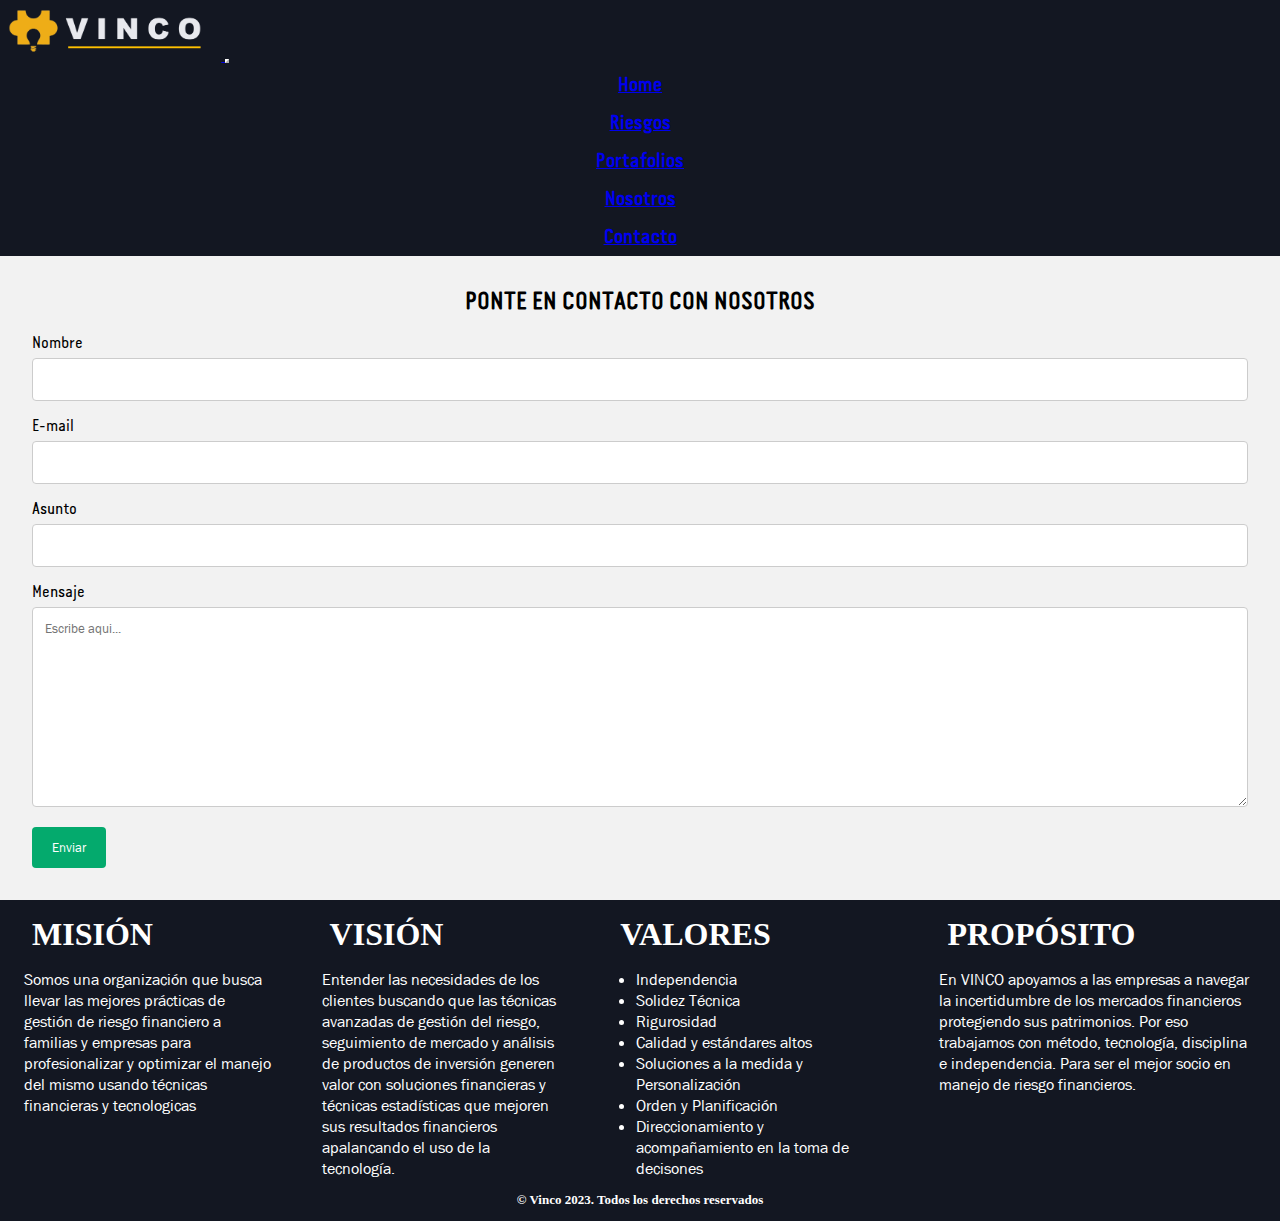
<file: section/contacto.html>
<!DOCTYPE html>
<html lang="en">
<head>
    <meta charset="UTF-8">
    <meta http-equiv="X-UA-Compatible" content="IE=edge">
    <meta name="viewport" content="width=device-width, initial-scale=1.0">
    <link rel="icon" href="../img/favicon.ico" type="image/x-icon">
    <link href="https://cdn.jsdelivr.net/npm/bootstrap@5.0.2/dist/css/bootstrap.min.css" rel="stylesheet" integrity="sha384-EVSTQN3/azprG1Anm3QDgpJLIm9Nao0Yz1ztcQTwFspd3yD65VohhpuuCOmLASjC" crossorigin="anonymous">
    <link rel="stylesheet" href="../styles/estilos.css">
    <title>Vinco Contacto</title>
</head>
<body>

    <nav class="navbar navbar-expand-lg navbar-light">
        <div class="container-fluid">
            <a class="navbar-brand" href="../index.html">
                <img src="../img/logo_horizontal.png" alt="pieza-bombilla" class="logo-nav">
            </a>
            <button class="navbar-toggler custom-toggler" type="button" data-bs-toggle="collapse" data-bs-target="#navbarNav"
                aria-controls="navbarNav" aria-expanded="false" aria-label="Toggle navigation">
                <span class="navbar-toggler-icon"></span>
            </button>
            <div class="collapse navbar-collapse " id="navbarNav">
                <ul class="navbar-nav">
                    <li class="nav-item">
                        <a class="nav-link text-white" aria-current="page" href="../index.html">Home</a>
                    </li>
                    <li class="nav-item">
                        <a class="nav-link text-white" href="riesgos.html">Riesgos</a>
                    </li>
                    <li class="nav-item">
                        <a class="nav-link text-white" href="portafolios.html">Portafolios</a>
                    </li>
                    <li class="nav-item">
                        <a class="nav-link text-white" href="nosotros.html" tabindex="-1" aria-disabled="true">Nosotros</a>
                    </li>
                    <li class="nav-item">
                        <a class="nav-link text-white" href="contacto.html" tabindex="-1" aria-disabled="true">Contacto</a>
                    </li>
                </ul>
            </div>
        </div>
    </nav>

    <div class="container">
        <h2>ponte en contacto con nosotros</h2>
        <br>
        <form>
            <label>Nombre</label>
            <input type="text">

            <label>E-mail</label>
            <input type="text">

            <label>Asunto</label>
            <input type="text">

            <label>Mensaje</label>
            <textarea placeholder="Escribe aqui..." style="height:200px"></textarea>

            <input type="submit" value="Enviar">

        </form>
    </div>

    <footer class="footer">
        <div class="mision">
            <h2>MISIÓN</h2>
            <p>Somos una organización que busca llevar las mejores prácticas de gestión de riesgo financiero a familias y empresas para profesionalizar y optimizar el manejo del mismo usando técnicas financieras y tecnologicas</p>
        </div>
        <div class="vision">
            <h2>VISIÓN</h2>
            <p>Entender las necesidades de los clientes buscando que las técnicas avanzadas de gestión del riesgo, seguimiento de mercado y análisis de productos de inversión generen valor con soluciones financieras y técnicas estadísticas que mejoren sus resultados financieros apalancando el uso de la tecnología.</p>
        </div>
        <div class="valores">
            <h2>VALORES</h2>
            <ul>
                <li>Independencia</li>
                <li>Solidez Técnica</li>
                <li>Rigurosidad</li>
                <li>Calidad y estándares altos</li>
                <li>Soluciones a la medida y Personalización</li>
                <li>Orden y Planificación</li>
                <li>Direccionamiento y acompañamiento en la toma de decisones</li>
            </ul>
        </div>
        <div class="proposito">
            <h2>PROPÓSITO</h2>
            <p>En VINCO apoyamos a las empresas a navegar la incertidumbre de los mercados financieros protegiendo sus patrimonios.
            Por eso trabajamos con método, tecnología, disciplina e independencia.
            Para ser el mejor socio en manejo de riesgo financieros.
            </p>
        </div>
        <h3 class="derechos">© Vinco 2023. Todos los derechos reservados</h3>
    </footer>

</body>
<script src="https://cdn.jsdelivr.net/npm/bootstrap@5.0.2/dist/js/bootstrap.bundle.min.js" integrity="sha384-MrcW6ZMFYlzcLA8Nl+NtUVF0sA7MsXsP1UyJoMp4YLEuNSfAP+JcXn/tWtIaxVXM" crossorigin="anonymous"></script>
</html>
</file>
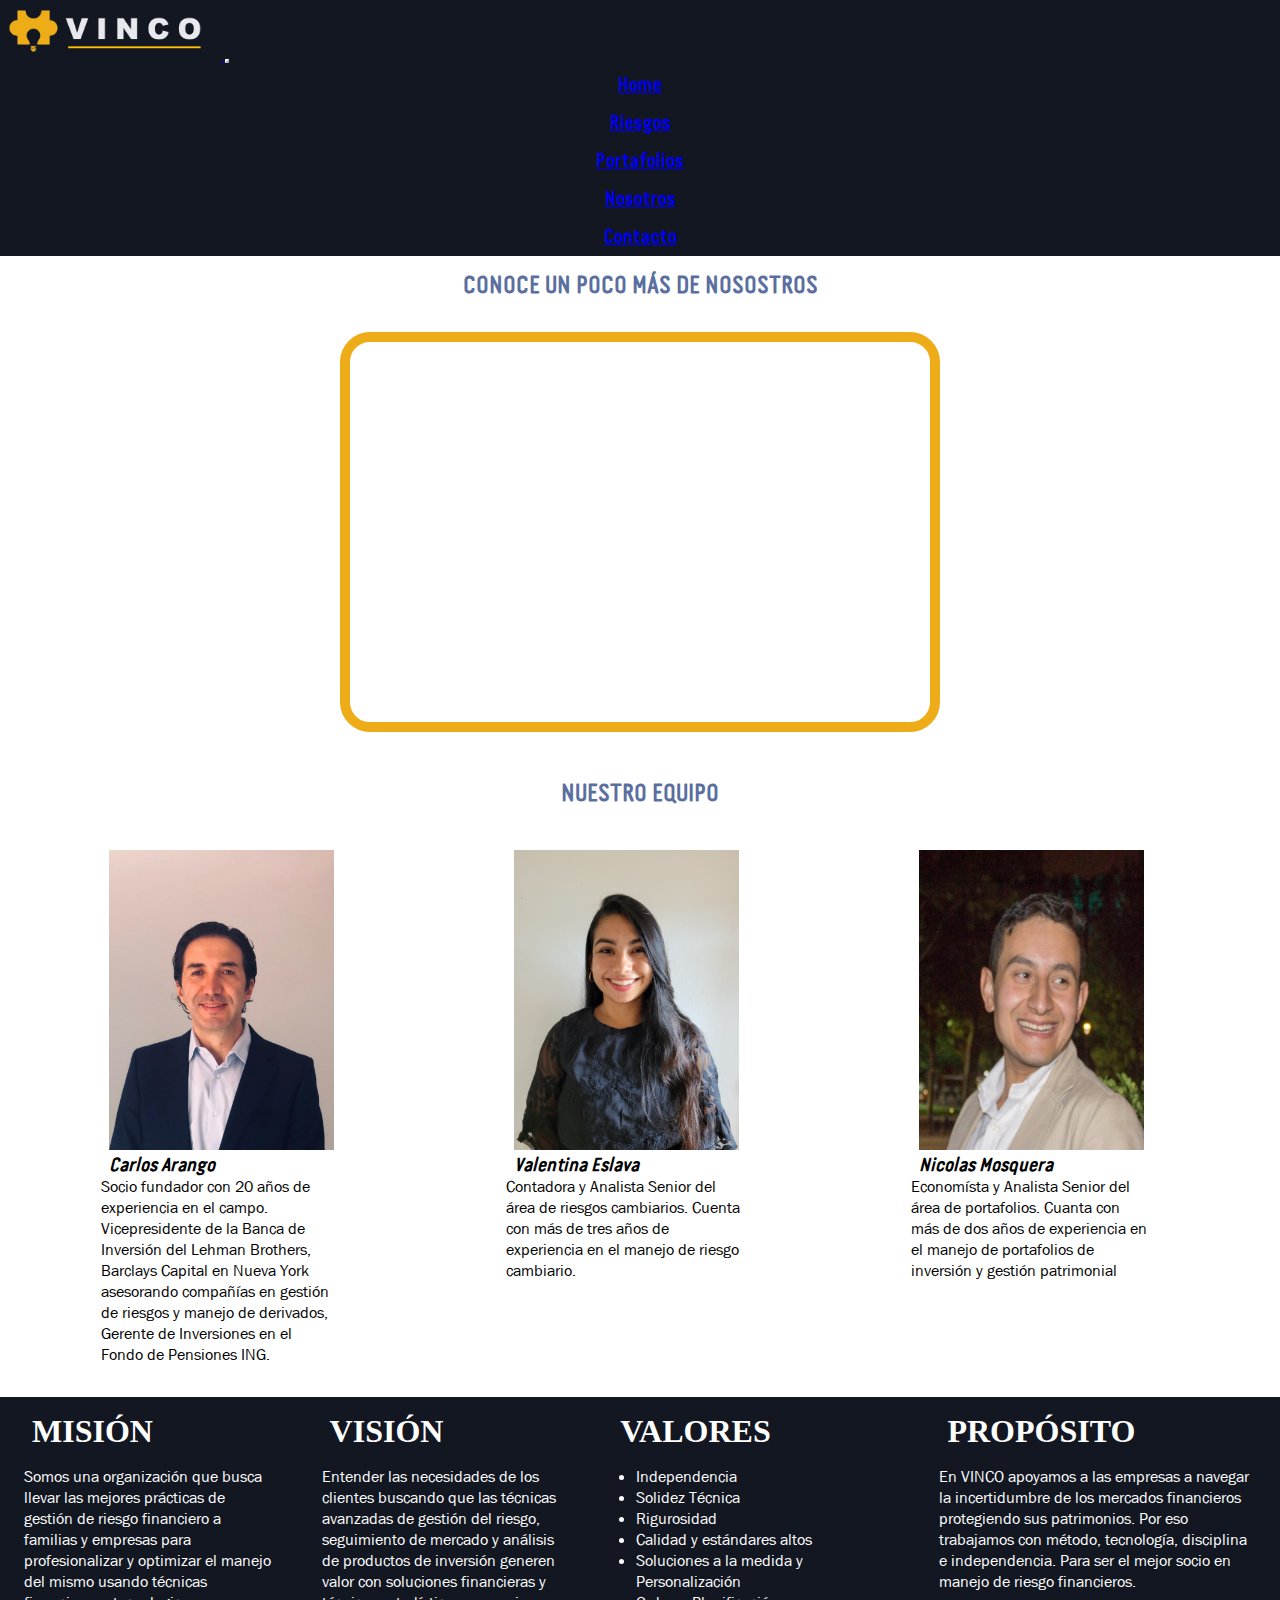
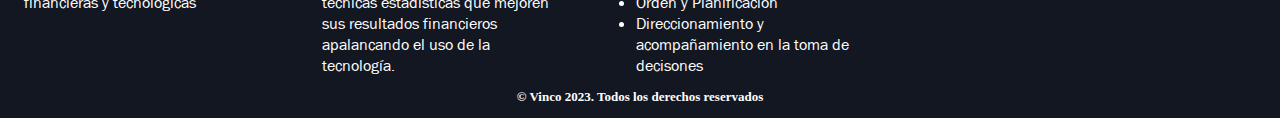
<file: section/nosotros.html>
<!DOCTYPE html>
<html lang="en">
<head>
    <meta charset="UTF-8">
    <meta http-equiv="X-UA-Compatible" content="IE=edge">
    <meta name="viewport" content="width=device-width, initial-scale=1.0">
    <link rel="icon" href="../img/favicon.ico" type="image/x-icon">
    <link href="https://cdn.jsdelivr.net/npm/bootstrap@5.0.2/dist/css/bootstrap.min.css" rel="stylesheet" integrity="sha384-EVSTQN3/azprG1Anm3QDgpJLIm9Nao0Yz1ztcQTwFspd3yD65VohhpuuCOmLASjC" crossorigin="anonymous">
    <link rel="stylesheet" href="../styles/estilos.css">
    <title>Vinco Nosotros</title>
</head>
<body>

    <nav class="navbar navbar-expand-lg navbar-light">
        <div class="container-fluid">
            <a class="navbar-brand" href="../index.html">
                <img src="../img/logo_horizontal.png" alt="pieza-bombilla" class="logo-nav">
            </a>
            <button class="navbar-toggler custom-toggler" type="button" data-bs-toggle="collapse" data-bs-target="#navbarNav"
                aria-controls="navbarNav" aria-expanded="false" aria-label="Toggle navigation">
                <span class="navbar-toggler-icon"></span>
            </button>
            <div class="collapse navbar-collapse " id="navbarNav">
                <ul class="navbar-nav">
                    <li class="nav-item">
                        <a class="nav-link text-white" aria-current="page" href="../index.html">Home</a>
                    </li>
                    <li class="nav-item">
                        <a class="nav-link text-white" href="riesgos.html">Riesgos</a>
                    </li>
                    <li class="nav-item">
                        <a class="nav-link text-white" href="portafolios.html">Portafolios</a>
                    </li>
                    <li class="nav-item">
                        <a class="nav-link text-white" href="nosotros.html" tabindex="-1" aria-disabled="true">Nosotros</a>
                    </li>
                    <li class="nav-item">
                        <a class="nav-link text-white" href="contacto.html" tabindex="-1" aria-disabled="true">Contacto</a>
                    </li>
                </ul>
            </div>
        </div>
    </nav>

    <section class="grid-risk">
        <h2>Conoce un poco más de nosostros</h2>
        <div class="container-nosotros">
            <iframe class="video_nosotros" src="https://www.youtube.com/embed/XURU1TGOG_Q" title="YouTube video player" frameborder="0" allow="accelerometer; autoplay; clipboard-write; encrypted-media; gyroscope; picture-in-picture" allowfullscreen></iframe>
        </div>

        <div class="">
            <h2>nuestro equipo</h2>
            <div class="equipo">
                <div class="miembro">
                    <img src="../img/foto caz webinars.jpg" alt="Foto Carlos" class="foto-equipo">
                    <h3>Carlos Arango</h3>
                    <p>Socio fundador con 20 años de experiencia en el campo. 
                        Vicepresidente de la Banca de Inversión del Lehman Brothers, Barclays Capital en Nueva York asesorando compañías en gestión de riesgos y manejo de derivados, Gerente de Inversiones en el Fondo de Pensiones ING.</p>
                </div>
                <div class="miembro">
                    <img src="../img/foto_valentina.jpg" alt="Foto Valentina" class="foto-equipo">
                    <h3>Valentina Eslava</h3>
                    <p>Contadora y Analista Senior del área de riesgos cambiarios. Cuenta con más de tres años de experiencia en el manejo de riesgo cambiario.</p>
                </div>
                <div class="miembro">
                    <img src="../img/foto_nicolas.png" alt="Foto Nicolas" class="foto-equipo">
                    <h3>Nicolas Mosquera</h3>
                    <p>Economísta y Analista Senior del área de portafolios. Cuanta con más de dos años de experiencia en el manejo de portafolios de inversión y gestión patrimonial</p>
                </div>
            </div>
        </div>
    </section>

    <footer class="footer">
        <div class="mision">
            <h2>MISIÓN</h2>
            <p>Somos una organización que busca llevar las mejores prácticas de gestión de riesgo financiero a familias y empresas para profesionalizar y optimizar el manejo del mismo usando técnicas financieras y tecnologicas</p>
        </div>
        <div class="vision">
            <h2>VISIÓN</h2>
            <p>Entender las necesidades de los clientes buscando que las técnicas avanzadas de gestión del riesgo, seguimiento de mercado y análisis de productos de inversión generen valor con soluciones financieras y técnicas estadísticas que mejoren sus resultados financieros apalancando el uso de la tecnología.</p>
        </div>
        <div class="valores">
            <h2>VALORES</h2>
            <ul>
                <li>Independencia</li>
                <li>Solidez Técnica</li>
                <li>Rigurosidad</li>
                <li>Calidad y estándares altos</li>
                <li>Soluciones a la medida y Personalización</li>
                <li>Orden y Planificación</li>
                <li>Direccionamiento y acompañamiento en la toma de decisones</li>
            </ul>
        </div>
        <div class="proposito">
            <h2>PROPÓSITO</h2>
            <p>En VINCO apoyamos a las empresas a navegar la incertidumbre de los mercados financieros protegiendo sus patrimonios.
            Por eso trabajamos con método, tecnología, disciplina e independencia.
            Para ser el mejor socio en manejo de riesgo financieros.
            </p>
        </div>
        <h3 class="derechos">© Vinco 2023. Todos los derechos reservados</h3>
    </footer>

</body>
<script src="https://cdn.jsdelivr.net/npm/bootstrap@5.0.2/dist/js/bootstrap.bundle.min.js" integrity="sha384-MrcW6ZMFYlzcLA8Nl+NtUVF0sA7MsXsP1UyJoMp4YLEuNSfAP+JcXn/tWtIaxVXM" crossorigin="anonymous"></script>
</html>
</file>
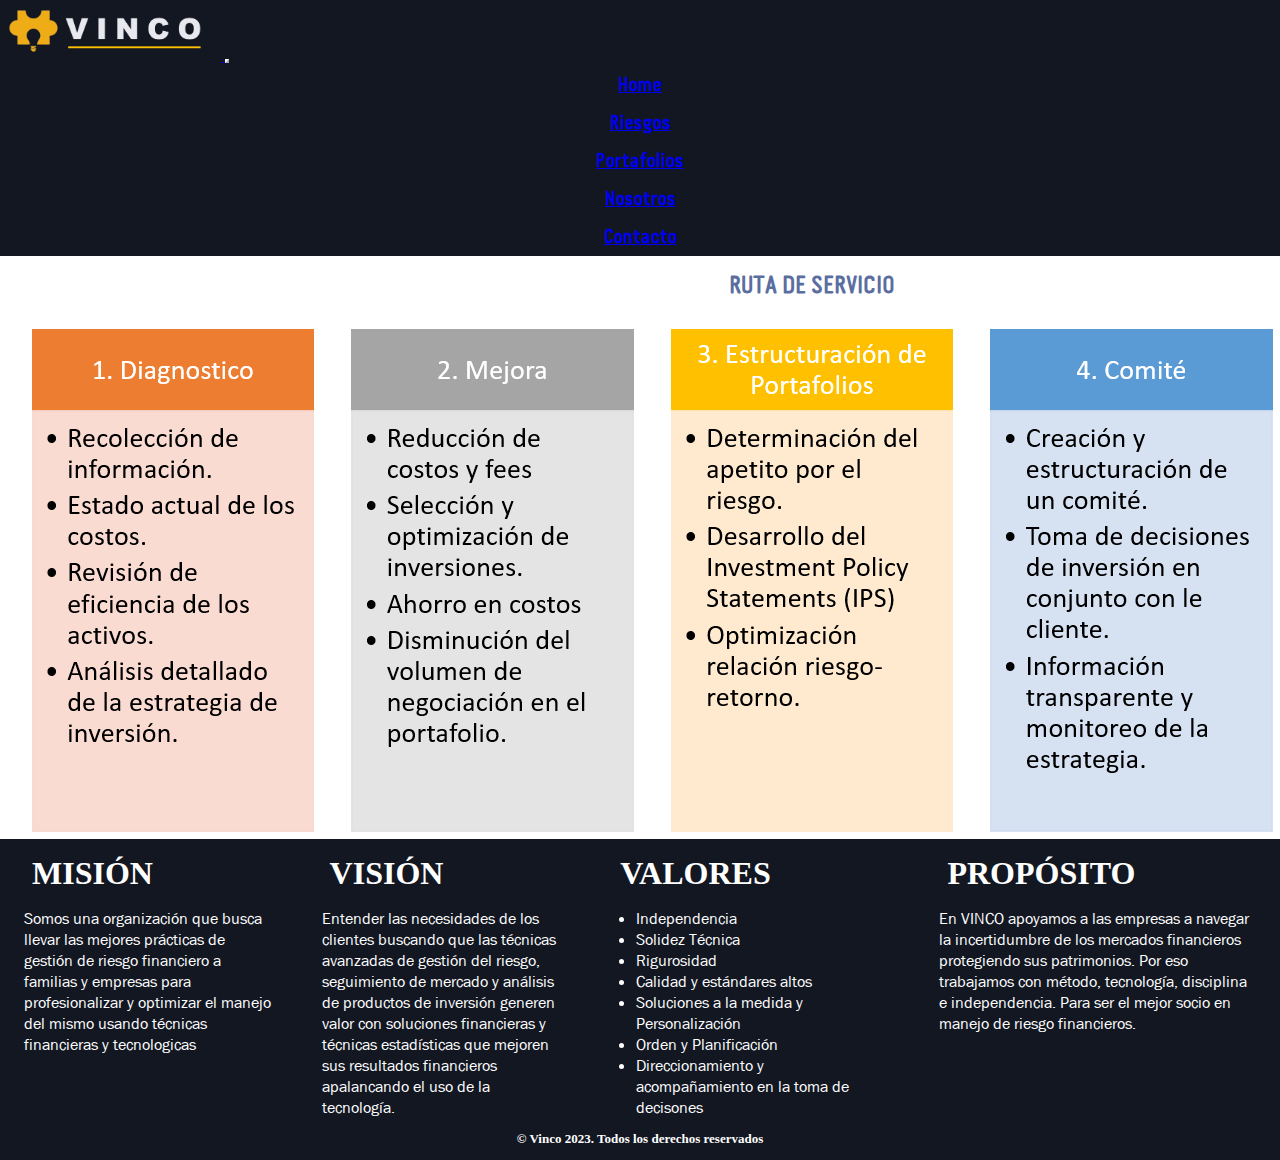
<file: section/portafolios.html>
<!DOCTYPE html>
<html lang="en">
<head>
    <meta charset="UTF-8">
    <meta http-equiv="X-UA-Compatible" content="IE=edge">
    <meta name="viewport" content="width=device-width, initial-scale=1.0">
    <meta name="keywords" content="portafolio de inversión, rentabilidad, sharpe, volatilidad, optimización, inversiones, ETF, acciones">
    <meta name="description" content="Diagnosticamos sus inversiones y ayudamos instaurando una política que lo proteja del error humano y consolide un portafolio diversificado">
    <link rel="icon" href="../img/favicon.ico" type="image/x-icon">
    <link href="https://cdn.jsdelivr.net/npm/bootstrap@5.0.2/dist/css/bootstrap.min.css" rel="stylesheet" integrity="sha384-EVSTQN3/azprG1Anm3QDgpJLIm9Nao0Yz1ztcQTwFspd3yD65VohhpuuCOmLASjC" crossorigin="anonymous">
    <link rel="stylesheet" href="../styles/estilos.css">
    <title>Vinco Portafolios</title>
</head>
<body>

    <nav class="navbar navbar-expand-lg navbar-light">
        <div class="container-fluid">
            <a class="navbar-brand" href="../index.html">
                <img src="../img/logo_horizontal.png" alt="pieza-bombilla" class="logo-nav">
            </a>
            <button class="navbar-toggler custom-toggler" type="button" data-bs-toggle="collapse" data-bs-target="#navbarNav"
                aria-controls="navbarNav" aria-expanded="false" aria-label="Toggle navigation">
                <span class="navbar-toggler-icon"></span>
            </button>
            <div class="collapse navbar-collapse " id="navbarNav">
                <ul class="navbar-nav">
                    <li class="nav-item">
                        <a class="nav-link text-white" aria-current="page" href="../index.html">Home</a>
                    </li>
                    <li class="nav-item">
                        <a class="nav-link text-white" href="riesgos.html">Riesgos</a>
                    </li>
                    <li class="nav-item">
                        <a class="nav-link text-white" href="portafolios.html">Portafolios</a>
                    </li>
                    <li class="nav-item">
                        <a class="nav-link text-white" href="nosotros.html" tabindex="-1" aria-disabled="true">Nosotros</a>
                    </li>
                    <li class="nav-item">
                        <a class="nav-link text-white" href="contacto.html" tabindex="-1" aria-disabled="true">Contacto</a>
                    </li>
                </ul>
            </div>
        </div>
    </nav>

    <section class="grid-risk">
        <h2>Ruta de Servicio</h2>
            <img src="../img/proceso_portafolios.png" class="d-block w-100" alt="ruta servicio portafolios">
    </section>

    <footer class="footer">
        <div class="mision">
            <h2>MISIÓN</h2>
            <p>Somos una organización que busca llevar las mejores prácticas de gestión de riesgo financiero a familias y empresas para profesionalizar y optimizar el manejo del mismo usando técnicas financieras y tecnologicas</p>
        </div>
        <div class="vision">
            <h2>VISIÓN</h2>
            <p>Entender las necesidades de los clientes buscando que las técnicas avanzadas de gestión del riesgo, seguimiento de mercado y análisis de productos de inversión generen valor con soluciones financieras y técnicas estadísticas que mejoren sus resultados financieros apalancando el uso de la tecnología.</p>
        </div>
        <div class="valores">
            <h2>VALORES</h2>
            <ul>
                <li>Independencia</li>
                <li>Solidez Técnica</li>
                <li>Rigurosidad</li>
                <li>Calidad y estándares altos</li>
                <li>Soluciones a la medida y Personalización</li>
                <li>Orden y Planificación</li>
                <li>Direccionamiento y acompañamiento en la toma de decisones</li>
            </ul>
        </div>
        <div class="proposito">
            <h2>PROPÓSITO</h2>
            <p>En VINCO apoyamos a las empresas a navegar la incertidumbre de los mercados financieros protegiendo sus patrimonios.
            Por eso trabajamos con método, tecnología, disciplina e independencia.
            Para ser el mejor socio en manejo de riesgo financieros.
            </p>
        </div>
        <h3 class="derechos">© Vinco 2023. Todos los derechos reservados</h3>
    </footer>
</body>
<script src="https://cdn.jsdelivr.net/npm/bootstrap@5.0.2/dist/js/bootstrap.bundle.min.js" integrity="sha384-MrcW6ZMFYlzcLA8Nl+NtUVF0sA7MsXsP1UyJoMp4YLEuNSfAP+JcXn/tWtIaxVXM" crossorigin="anonymous"></script>
</html>
</file>
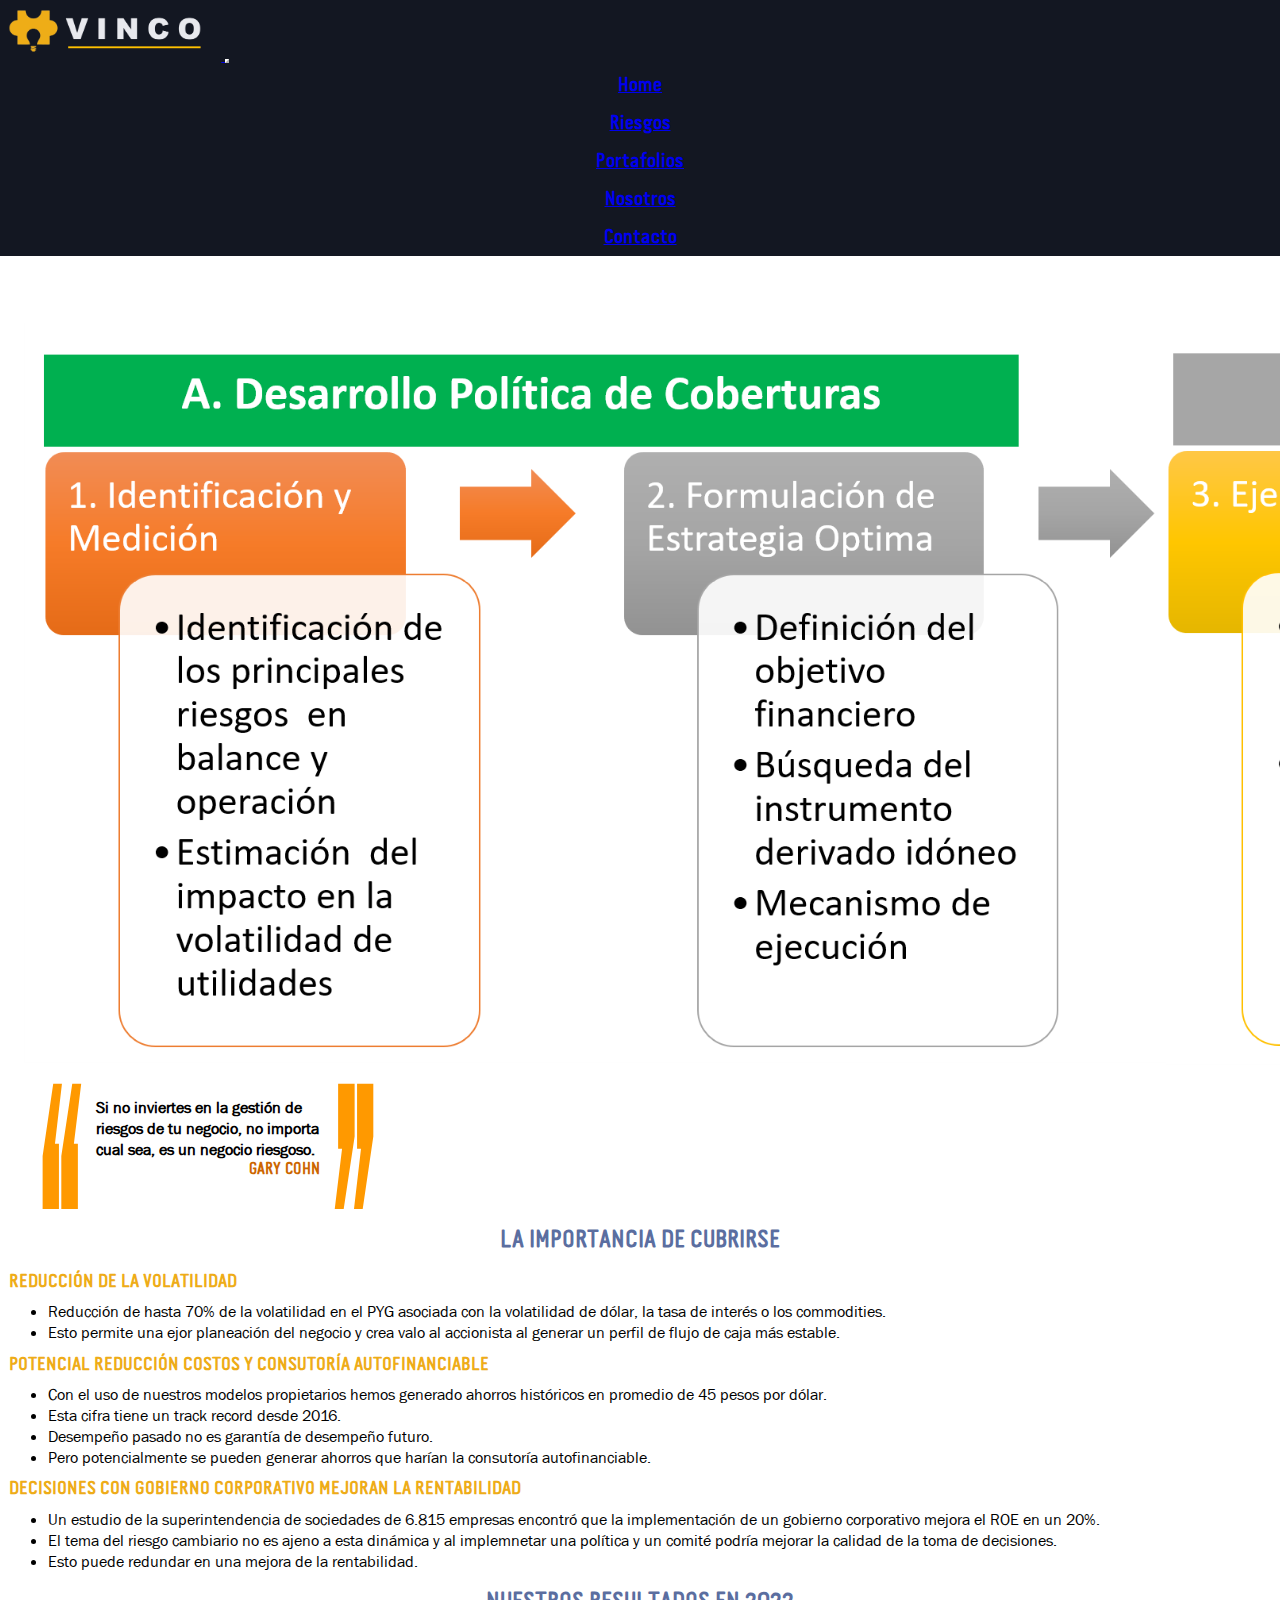
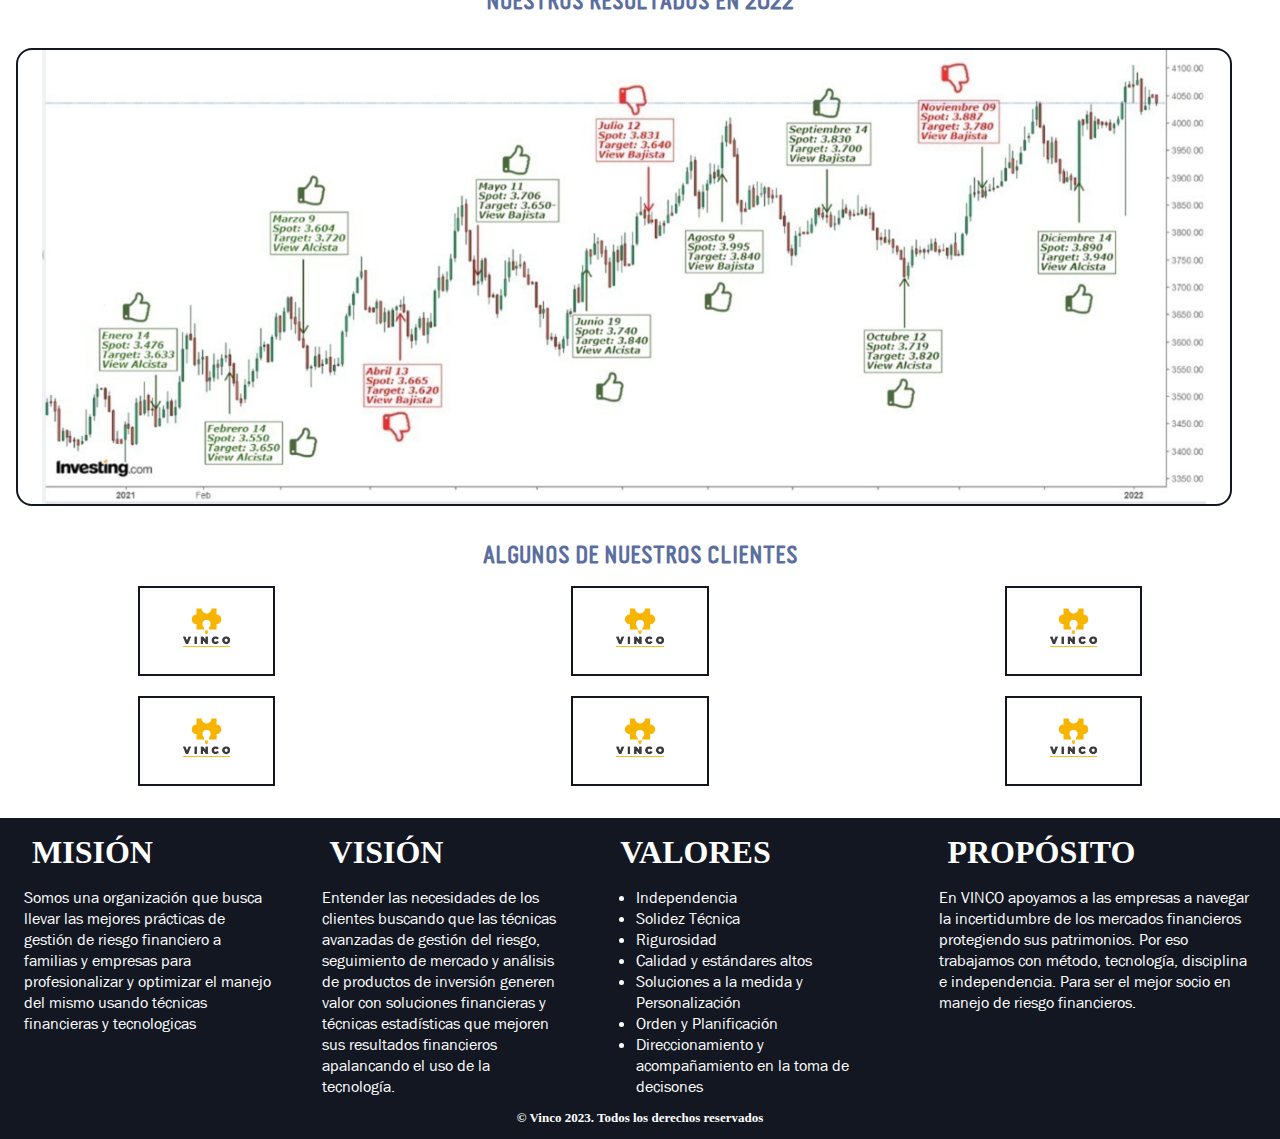
<file: section/riesgos.html>
<!DOCTYPE html>
<html lang="en">
<head>
    <meta charset="UTF-8">
    <meta http-equiv="X-UA-Compatible" content="IE=edge">
    <meta name="viewport" content="width=device-width, initial-scale=1.0">
    <meta name="keywords" content="riesgo cambiario, peso, dolar, euro, yen, riesgo financiero, commodities, forex, divisas, exchange">
    <meta name="description" content="Una política de riesgos y una estrategia de cobertura es la clave para gestionar el riesgo cambiario. Le ayudamos definirlas y ejecutarlas">
    <link rel="icon" href="../img/favicon.ico" type="image/x-icon">
    <link href="https://cdn.jsdelivr.net/npm/bootstrap@5.0.2/dist/css/bootstrap.min.css" rel="stylesheet" integrity="sha384-EVSTQN3/azprG1Anm3QDgpJLIm9Nao0Yz1ztcQTwFspd3yD65VohhpuuCOmLASjC" crossorigin="anonymous">
    <link rel="stylesheet" href="../styles/estilos.css">
    <title>Vinco Riesgo Cambiario</title>
</head>
<body>

    <nav class="navbar navbar-expand-lg navbar-light">
        <div class="container-fluid">
            <a class="navbar-brand" href="../index.html">
                <img src="../img/logo_horizontal.png" alt="pieza-bombilla" class="logo-nav">
            </a>
            <button class="navbar-toggler custom-toggler" type="button" data-bs-toggle="collapse" data-bs-target="#navbarNav"
                aria-controls="navbarNav" aria-expanded="false" aria-label="Toggle navigation">
                <span class="navbar-toggler-icon"></span>
            </button>
            <div class="collapse navbar-collapse " id="navbarNav">
                <ul class="navbar-nav">
                    <li class="nav-item">
                        <a class="nav-link text-white" aria-current="page" href="../index.html">Home</a>
                    </li>
                    <li class="nav-item">
                        <a class="nav-link text-white" href="riesgos.html">Riesgos</a>
                    </li>
                    <li class="nav-item">
                        <a class="nav-link text-white" href="portafolios.html">Portafolios</a>
                    </li>
                    <li class="nav-item">
                        <a class="nav-link text-white" href="nosotros.html" tabindex="-1" aria-disabled="true">Nosotros</a>
                    </li>
                    <li class="nav-item">
                        <a class="nav-link text-white" href="contacto.html" tabindex="-1" aria-disabled="true">Contacto</a>
                    </li>
                </ul>
            </div>
        </div>
    </nav>

    <section class="grid-risk">
        <h2>Ruta de Servicio</h2>
            <img src="../img/proceso_riesgos.png" class="d-block w-100" alt="ruta servicio riesgos">
    </section>
    <div class="giant-quotes-quote">
        <blockquote>
            <p>Si no inviertes en la gestión de riesgos de tu negocio, no importa cual sea, es un negocio riesgoso.</p>
            <cite>Gary Cohn</cite>
        </blockquote>
    </div>

    <section class="grid-risk">
        <div>
            <h2>La importancia de cubrirse</h2>
            <div>
                <h3>reducción de la volatilidad</h3>
                <ul>
                    <li>
                        Reducción de hasta 70% de la volatilidad en el PYG asociada con la volatilidad de dólar, la tasa de interés o los commodities.
                    </li>
                    <li>
                        Esto permite una ejor planeación del negocio y crea valo al accionista al generar un perfil de flujo de caja más estable.
                    </li>
                </ul>
            </div>
            <div>
                <h3>potencial reducción costos y consutoría autofinanciable</h3>
                <ul>
                    <li>
                        Con el uso de nuestros modelos propietarios hemos generado ahorros históricos en promedio de 45 pesos por dólar.
                    </li>
                    <li>
                        Esta cifra tiene un track record desde 2016.
                    </li>
                    <li>
                        Desempeño pasado no es garantía de desempeño futuro.
                    </li>
                    <li>
                        Pero potencialmente se pueden generar ahorros que harían la consutoría autofinanciable.
                    </li>
                </ul>
            </div>
            <div>
                <h3>decisiones con gobierno corporativo mejoran la rentabilidad</h3>
                <ul>
                    <li>
                        Un estudio de la superintendencia de sociedades de 6.815 empresas encontró que la implementación de un gobierno corporativo mejora el ROE en un 20%.
                    </li>
                    <li>
                        El tema del riesgo cambiario no es ajeno a esta dinámica y al implemnetar una política y un comité podría mejorar la calidad de la toma de decisiones.
                    </li>
                    <li>
                        Esto puede redundar en una mejora de la rentabilidad.
                    </li>
                </ul>
            </div>
        </div>

        <div>
            <h2>Nuestros resultados en 2022</h2>
            <img class="track-record" src="../img/track_record.jpeg" alt="resultados en 2022" >
        </div>
        <div class="logos">
            <h2>Algunos de nuestros clientes</h2>
            <div class="logo-clientes">
                <div>
                    <img src="../img/logo_vertical.jpg" alt="empresa1" class="logo-pequeno">
                </div>
                <div>
                    <img src="../img/logo_vertical.jpg" alt="empresa1" class="logo-pequeno">
                </div>
                <div>
                    <img src="../img/logo_vertical.jpg" alt="empresa1" class="logo-pequeno">
                </div>
                <div>
                    <img src="../img/logo_vertical.jpg" alt="empresa1" class="logo-pequeno">
                </div>
                <div>
                    <img src="../img/logo_vertical.jpg" alt="empresa1" class="logo-pequeno">
                </div>
                <div>
                    <img src="../img/logo_vertical.jpg" alt="empresa1" class="logo-pequeno">
                </div>
            </div>
        </div>
    </section>

    <footer class="footer">
        <div class="mision">
            <h2>MISIÓN</h2>
            <p>Somos una organización que busca llevar las mejores prácticas de gestión de riesgo financiero a familias y empresas para profesionalizar y optimizar el manejo del mismo usando técnicas financieras y tecnologicas</p>
        </div>
        <div class="vision">
            <h2>VISIÓN</h2>
            <p>Entender las necesidades de los clientes buscando que las técnicas avanzadas de gestión del riesgo, seguimiento de mercado y análisis de productos de inversión generen valor con soluciones financieras y técnicas estadísticas que mejoren sus resultados financieros apalancando el uso de la tecnología.</p>
        </div>
        <div class="valores">
            <h2>VALORES</h2>
            <ul>
                <li>Independencia</li>
                <li>Solidez Técnica</li>
                <li>Rigurosidad</li>
                <li>Calidad y estándares altos</li>
                <li>Soluciones a la medida y Personalización</li>
                <li>Orden y Planificación</li>
                <li>Direccionamiento y acompañamiento en la toma de decisones</li>
            </ul>
        </div>
        <div class="proposito">
            <h2>PROPÓSITO</h2>
            <p>En VINCO apoyamos a las empresas a navegar la incertidumbre de los mercados financieros protegiendo sus patrimonios.
            Por eso trabajamos con método, tecnología, disciplina e independencia.
            Para ser el mejor socio en manejo de riesgo financieros.
            </p>
        </div>
        <h3 class="derechos">© Vinco 2023. Todos los derechos reservados</h3>
    </footer>

</body>
<script src="https://cdn.jsdelivr.net/npm/bootstrap@5.0.2/dist/js/bootstrap.bundle.min.js" integrity="sha384-MrcW6ZMFYlzcLA8Nl+NtUVF0sA7MsXsP1UyJoMp4YLEuNSfAP+JcXn/tWtIaxVXM" crossorigin="anonymous"></script>
</html>
</file>
<file: styles/estilos.css>
@charset "UTF-8";
/* Estilos Globales */
@font-face {
  font-family: "VanCondensed";
  src: url(Van\ Condensed-Regular.otf);
}
@font-face {
  font-family: "Franklin";
  src: url(Franklin\ Gothic\ Book\ Regular.ttf);
}
* {
  margin: 0;
  padding: 0;
  box-sizing: border-box;
}

body {
  display: flex;
  flex-direction: column;
  min-height: 100vh;
}

nav {
  background-color: #131722;
  width: 100%;
}
nav li {
  list-style-type: none;
  padding: 0.5rem;
  display: flex;
  justify-content: center;
}
nav a {
  font-family: "VanCondensed";
  font-size: larger;
  font-weight: bolder;
}
nav li:hover {
  background-color: #EEAC18;
  transition: 0.5s;
}

.logo-nav {
  margin: 0.5rem;
  width: -moz-max-content;
  width: max-content;
  height: 45px;
}

.custom-toggler.navbar-toggler {
  border-color: white;
}

.custom-toggler .navbar-toggler-icon {
  background-image: url("data:image/svg+xml;charset=utf8,%3Csvg viewBox='0 0 32 32' xmlns='http://www.w3.org/2000/svg'%3E%3Cpath stroke='rgba(255, 255, 255)' stroke-width='2' stroke-linecap='round' stroke-miterlimit='10' d='M4 8h24M4 16h24M4 24h24'/%3E%3C/svg%3E");
}

/* Declarar areas Footer*/
.mision {
  grid-area: mision;
}

.vision {
  grid-area: vision;
}

.valores {
  grid-area: valores;
}

.proposito {
  grid-area: proposito;
}

.derechos {
  grid-area: derechos;
}

.footer {
  display: grid;
  background-color: #131722;
  color: white;
  grid-template-areas: "mision" "vision" "valores" "proposito" "derechos";
}
.footer h2 {
  padding: 0.5em 1em;
  font-family: "VanCondesed";
  font-size: xx-large;
  font-weight: bolder;
}
.footer p {
  padding: 0 1.5rem;
  font-family: "Franklin";
}
.footer ul {
  padding: 0 3em;
  font-family: "Franklin";
  -webkit-text-decoration: double;
          text-decoration: double;
}
.footer h3 {
  margin: 1em;
  text-align: center;
  font-size: small;
}

@media (min-width: 768px) {
  .footer {
    grid-template-areas: "mision  vision" "valores proposito" "derechos derechos";
  }
}
@media (min-width: 992px) {
  .footer {
    grid-template-areas: "mision  vision valores proposito" "derechos derechos derechos derechos";
  }
}
.home_servicios {
  display: grid;
  background: linear-gradient(rgba(0, 0, 0, 0.8), rgba(0, 0, 0, 0.5)), url("../img/home_background_servicios.jpg");
  background-size: cover;
  grid-template-areas: "titulo" "home_risk" "home_portafolios";
}
.home_servicios h2 {
  margin-top: 2rem;
  text-align: center;
  font-family: "VanCondensed";
  font-weight: bolder;
  font-size: 40px;
  color: white;
  grid-area: titulo;
}
.home_servicios .home_card {
  margin: 2rem;
  margin-top: 0.1rem;
  align-items: center;
  max-width: 90%;
  background: none;
  border: none;
}
.home_servicios .home_card h3 {
  font-family: "VanCondensed";
  font-size: x-large;
  font-weight: bolder;
  margin: 1rem;
  color: whitesmoke;
  text-align: center;
}
.home_servicios .home_card h4 {
  color: whitesmoke;
  font-family: "VanCondensed";
  padding: 0.5rem;
  font-size: large;
}
.home_servicios .home_card li {
  padding: 1rem;
  color: whitesmoke;
  font-family: "Frankin";
  font-size: 20px;
}
.home_servicios .home_card a {
  background-color: #EEAC18;
  color: white;
  padding: 12px 20px;
  border: none;
  border-radius: 4px;
  cursor: pointer;
  font-family: "Franklin";
  font-size: large;
  font-weight: bolder;
  color: black;
}

/* Declarar areas Footer*/
.home_risk {
  grid-area: home_risk;
}

.home_portafolios {
  grid-area: home_portafolios;
}

@media (min-width: 768px) {
  .home_servicios {
    grid-template-areas: "titulo" "home_risk" "home_portafolios";
  }
  .home_servicios .home_card h3 {
    font-size: xx-large;
  }
  .home_servicios .home_card h4 {
    font-size: x-large;
    color: #EEAC18;
    font-weight: bolder;
  }
  .home_servicios .home_card li {
    font-size: 25px;
    font-family: "Franklin";
  }
  .home_servicios .home_card a {
    font-size: x-large;
  }
}
@media (min-width: 992px) {
  .home_servicios {
    grid-template-areas: "titulo         titulo" "home_risk     home_portafolios";
  }
}
.grid-risk {
  display: grid;
}
.grid-risk h2 {
  color: #5B6EA0;
  margin: 1rem;
  text-align: center;
  font-family: "VanCondensed";
  font-weight: bolder;
  text-transform: uppercase;
}
.grid-risk h3 {
  color: #EEAC18;
  margin: 0.5em;
  font-family: "VanCondensed";
  font-weight: bold;
  text-transform: uppercase;
}
.grid-risk ul {
  padding: 0 3em;
  font-family: "Franklin";
  -webkit-text-decoration: double;
          text-decoration: double;
}
.grid-risk img {
  padding: 0 1.5rem;
}

.giant-quotes-quote {
  display: block;
  font-family: "Franklin";
  font-weight: bold;
  margin: 1em 3em;
  max-width: 20em;
}
.giant-quotes-quote blockquote > * {
  padding: 0 2em;
}
.giant-quotes-quote blockquote {
  display: inline-block;
  margin: 0;
  padding: 1em;
  position: relative;
}
.giant-quotes-quote blockquote cite {
  color: #c60;
  display: block;
  font-style: normal;
  text-align: right;
  text-transform: uppercase;
  font-family: "VanCondensed";
}
.giant-quotes-quote blockquote:before {
  color: #f90;
  content: "“";
  font-size: 4em;
  left: 0;
  line-height: 0.75em;
  position: absolute;
  top: 0;
  transform: scale(2, 8);
  transform-origin: top;
}
.giant-quotes-quote blockquote:after {
  color: #f90;
  content: "”";
  font-size: 4em;
  line-height: 0.75em;
  position: absolute;
  right: 0;
  top: 0;
  transform: scale(2, 8);
  transform-origin: top;
}

.track-record {
  width: 95%;
  margin: 1rem;
  border: 2px solid #131722;
  border-radius: 1rem;
}

.logo-clientes {
  display: grid;
  grid-template-columns: repeat(3, 1fr);
  gap: 20px;
  justify-items: center;
  align-items: center;
}
.logo-clientes div {
  border: 2px solid #131722;
  text-align: center;
  padding: 1em;
}

.logo-pequeno {
  width: -moz-max-content;
  width: max-content;
  height: 50px;
}

.logos {
  padding-bottom: 2rem;
}

.container-nosotros {
  display: flex;
  justify-content: center;
}
.container-nosotros .video_nosotros {
  margin-bottom: 2rem;
  margin-top: 1rem;
  width: 600px;
  height: 400px;
  border: 10px solid #EEAC18;
  border-radius: 30px;
}

.equipo {
  display: flex;
  flex-wrap: wrap;
  margin: 2rem;
  justify-content: space-around;
}
.equipo .miembro {
  width: 300px;
  margin-top: 10px;
}
.equipo .foto-equipo {
  max-width: 300px;
  height: 300px;
}
.equipo h3 {
  color: black;
  margin: 0 1.5rem;
  font-family: "VanCondensed";
  font-style: italic;
  font-weight: bold;
  text-transform: capitalize;
}
.equipo p {
  padding: 0 3rem 0 1rem;
  text-align: initial;
  font-family: "Franklin";
}

input[type=text], select, textarea {
  width: 100%;
  padding: 12px;
  border: 1px solid #ccc;
  border-radius: 4px;
  box-sizing: border-box;
  margin-top: 6px;
  margin-bottom: 16px;
  resize: vertical;
  font-family: "Franklin";
}

input[type=submit] {
  background-color: #04AA6D;
  color: white;
  padding: 12px 20px;
  border: none;
  border-radius: 4px;
  cursor: pointer;
  font-family: "Franklin";
}

input[type=submit]:hover {
  background-color: #45a049;
  font-family: "Franklin";
}

.container {
  background-color: #f2f2f2;
  padding: 2rem;
  font-family: "VanCondensed";
}

.container h2 {
  text-align: center;
  font-weight: bolder;
  text-transform: uppercase;
}/*# sourceMappingURL=estilos.css.map */
</file>
